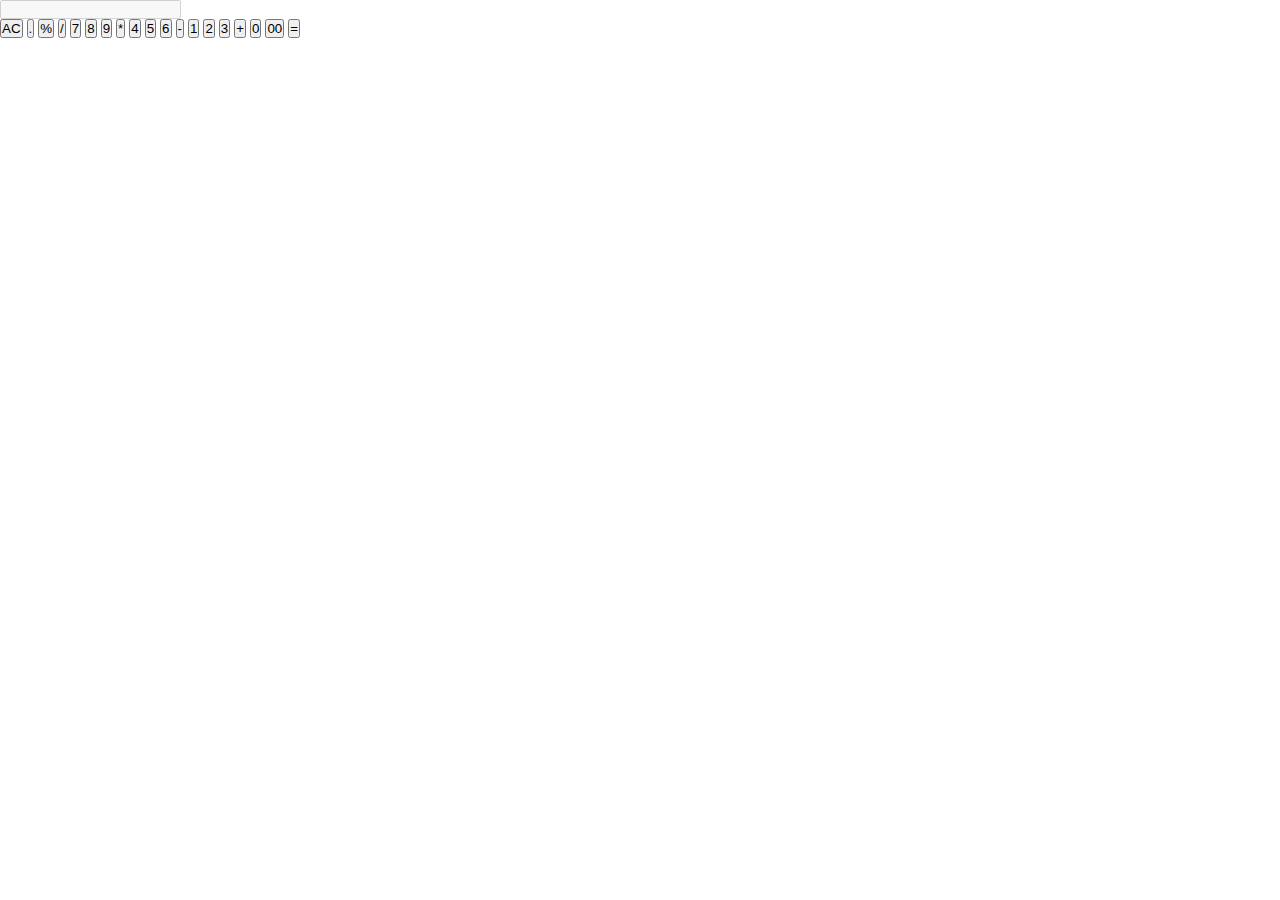
<file: cal.html>
<!DOCTYPE html>
<html lang="en">
<head>
  <meta charset="UTF-8">
  <meta name="viewport" content="width=device-width, initial-scale=1.0" >
  <title>Calculator</title>
  <link rel="stylesheet" href="styles.css">
</head>
<body>
  <div class="calculator">

    <input type="text" id="display" disabled>
    <div class="keys">
      <button onclick="clearDisplay()" id="num1">AC</button> 
      <button onclick="appendOperator('.')"id="num1">.</button>
      <button onclick="appendOperator('%')"id="num1">%</button>
      
      <button onclick="appendOperator('/')" id="num2">/</button>
      <button onclick="appendNumber('7')" id="num" >7</button>
      <button onclick="appendNumber('8')" id="num" >8</button>
      <button onclick="appendNumber('9')" id="num" >9</button>
      <button onclick="appendOperator('*')"id="num2">*</button>
      <button onclick="appendNumber('4')" id="num" >4</button>
      <button onclick="appendNumber('5')" id="num" >5</button>
      <button onclick="appendNumber('6')" id="num" >6</button>
      <button onclick="appendOperator('-')" id="num2" >-</button>
      <button onclick="appendNumber('1')" id="num" >1</button>
      <button onclick="appendNumber('2')" id="num" >2</button>
      <button onclick="appendNumber('3')" id="num" >3</button>
     <button onclick="appendOperator('+')"id="num2">+</button>
      <button onclick="appendNumber('0')"id="num">0</button>
      <button onclick="appendOperator('00')"id="num">00</button>
      <button onclick="calculate()" id="submit">=</button>
      
      
      
      
     
     
      
     
    </div>
  </div>
  <script src="script.js"></script>
</body>
</html>
</file>
<file: styles.css>
*{
    margin: 0;
    padding: 0;
    box-sizing: border-box;
    /* background-color: black ; */
}
.navbar{
    display: flex;
    
    justify-content: space-evenly;
    background-color: rgba(0, 0, 0, 0.8);
    position: sticky;
    width: auto;
    height: 1%;
    flex-wrap: wrap;
}
.navbar ul {
    display: flex;
    list-style: none;
    margin-top: 1rem;
    padding: auto;
    gap:3rem;
}

.navbar ul li {
   font-family: century;
   font-size: 1.8rem;
   font-weight: bold;
   
}

.navbar ul li a {
    
    text-decoration: none;
    color: white;
    padding :8px 25px;
    transition: all .5s ease;
    
} 
.navbar ul li a:hover{
    background-color: white;
    color: black;
    box-shadow: 0 0 10px white;
}
/* home */
#home{
    display: flex;
    flex-direction: column;
    background-color: rgba(0, 0, 0, 0.8);
    height: 1200px;
    justify-content: center;
    align-items: center;
    color: white;
}
#home::before{
    content: "";
    position: absolute;
    top: 0;
    right:0;
    background: url(w9.jpg) no-repeat center center/cover;
    height: 1260px;
    width: 100%;
    z-index: -1;
    opacity: .8;

}
#webdev{
    color: #c31432;
}
.main{
    display: flex;
    flex-direction: column;
    align-items: center;
    position: absolute;
    top: 90%;
    right: 10%;
    bottom: 40%;
}
.headings{
    font-family: century;
    font-size: 5rem;
    text-align: center;
    margin: 1rem 0px;
    font-family: "Times New Roman";
    
    
}
.headings1{
    
    font-family: century;
    font-size: 5rem;
    text-align: center;
    margin: 5rem 0px ;
    font-family: "Times New Roman";
    color: aliceblue;
    background-color: #000;
    position: sticky;
  
    text-shadow: 45px 35px 6px  #c31432;
    font-weight: 800;
}

.btn{
    align-items: center;
    padding:10px 35px;
    background-color: transparent;
    border: 1px solid white;
    color: none;
     outline: none;
     transition: .6s ease;
     size: 2rem;

}
.btn:hover{
    cursor: pointer;
    background-color: white;
    color: black;
    box-shadow: 0 0 5px white,0 0 10px white,0 0 15px white;
    font-weight: bold;
    size: 500px;
}
#about{
    display: flex;
    flex-direction: column;
    box-sizing: border-box;
    padding: 20px;
    margin-bottom: px;
    background-color: rgba(0, 0, 0, 1);
   

}

#pic img{
    width: 15rem;
    height: 20rem;
   
}
#intro{
    display: flex;
    flex-direction:column;
    color: white;
    text-align:justify;
    padding: 10px;
    line-height: 30px;
    justify-self:start;
       



}
#name{
    height: fit-content;
    width: fit-content;
    
    
    
    color: black;
    box-shadow: 10px;
    padding: auto;
}
#intropic{
    border: 1px;
    border-radius: 10px;
    border-style: solid;
    padding: 2px;
    
    

}
#intro h2{
    font-size: 2.5rem;
    line-height: normal;
    margin-bottom: 0px;
    display: flex;
    flex-direction: column;
    color: #c31432;
    position: sticky;
}

#skill {
 background-color: #000;
  }
.headings10{
  font-family: century;
  font-size: 5rem;
  text-align: center;
  margin: rem 0px ;
  font-family: "Times New Roman";
  color: aliceblue;
  background-color: #000;
  padding: 5rem;
  padding-bottom: 7rem;
  text-shadow: 45px 35px 6px  #c31432;
  font-weight: 800;
}
.skills1{
  background-color:#000 !important;
  display: flex;
  justify-content: space-evenly;
  flex-wrap: wrap;
}

.skill{
  color: white;
  box-sizing: border-box;
  display: flex;
  flex-direction: column;
  
  background-color: black;
  /* margin-bottom: 2rem; */
  text-align: center;
  justify-content: center;
  padding-bottom: 5rem;
}
.skill h1 {
  margin-top: 4rem;
  margin-bottom: 10px;
  color: #c31432;
  font-size: 2rem;
}
.chart {
  width: 15rem;
  height: 15rem;
  border-radius: 50%;
  position: relative;
  background: conic-gradient(
      #e50914 0% 30%,
      #f3b708 0% 45%,
      #0077c8 0% 60%,
      #e50914 0% 100%
  );
}
.chart::before {
  content: "";
  position: absolute;
  top: 50%;
  left: 50%;
  transform: translate(-50%, -50%);
  width: 13rem;
  height: 13rem;
  border-radius: 50%;
  background-color:#000;
  
}
.chart .percent {
  position: absolute;
  top: 50%;
  left: 50%;
  transform: translate(-50%, -50%);
  font-size: 2.5rem;
}
#achievements{
  background-color: #000;
}
#achievements img{
 margin: auto;
 display: flex;
}

.label{
  font-size: 2.5rem;
  line-height: normal;
  margin: 4rem;
  display: flex;
  flex-direction: column;
  color: #c31432;
  text-align: center;
  font-weight: bolder;
  /* font-family: "Times New Roman", Times, serif; */
  font-family: Verdana;
  font-display: fallback;
  transition: all;
  /* font-family: "Times New Roman"; */
}
#contact{
    display: flex;
    flex-direction: column;
    background-color: black;
    color: aliceblue;
    padding-top: 10px;
    justify-content: center;
    text-align: center;
    overflow: visible;
    
} 
...........
@import url('https://fonts.googleapis.com/css?family=Lora:400,700|Montserrat:400,700&display=swap');




.contact-header {
  font-family: "Montserrat", sans-serif;
  

  
}
#co-text {
  font-size: 3rem;
  color: #c31432;
  font-weight: 700;
}

.contact-content {
  display: flex;
  flex-direction: column;
  justify-content: center ;
  line-height: 2;
  background-color: rgba(0,0,0,1);
}

.contact-form {
  display: flex;
  flex-direction: column;
  justify-content: center;
  font-family: "Montserrat", sans-serif;
  padding: 5rem;
  align-items: center;
  
}


#form-title {
  display: flex;
  flex-direction: column;
  color: #fff;
  font-size: 2rem;
  font-weight: 700;
  /* text-transform: uppercase; */
  letter-spacing: 1.2px;
  line-height: 2px;
  margin-left: 4rem;
  margin-bottom: 4rem;

}

fieldset {
    display: flex;
    flex-direction: column;
    justify-content: center;
  border: none;
 align-items: center;
}

.form-field {
  display: flex;
  text-align: center;
  flex-direction: column;
  align-items: center;
  outline: none;
  width: 50%;
  border-bottom: 1px solid rgba(255, 255, 255, 0.09);
  margin-bottom: .9rem;
  justify-content: center;
  margin-top: 4rem;
}

#name, #email, #subject, #message {
  font-family: "Montserrat", sans-serif;
  color: #fff;
  outline: none;
  background: transparent;
  border: none;
  letter-spacing: 2px;
  font-size: 1rem;
  line-height: 2rem;
  padding-bottom: 0.7rem;
  
  text-align: center;
  
}

textarea, #message {
  width: 100%;
  color: #fff;
  overflow: visible;
}

#form-btn {
  display: flex;
  justify-content: center;
  align-items: center;
  margin-top: 3rem;
  border: none;
  color: white;
  font-size: 0.6rem;
  letter-spacing: 2.5px;
  font-weight: 700;
  text-transform: uppercase;
  width: 100%;
  height: 60px;
  background-color: #c31432;
  cursor: pointer;
  transition: all .3s ease;
}

#form-btn:hover {
  opacity: 0.9;
  transform: translateY(-2.5%);
  box-shadow: 0 0 15px 0 #000;
}

.contact-info {
  display: flex;
  flex-direction: column;
  justify-content: center;
  padding: 5rem;
  background-color: rgba(0,0,0,0.3);
}

.contact-info h3 {
  font-family: "Montserrat", sans-serif;
  font-size: 1rem;
  color: #c31432;
}

.contact-info a {
  font-family: "Montserrat", sans-serif;
  text-decoration: none;
  color: #666;
  font-size: 1rem;
  letter-spacing: 2px;
  line-height: 3rem;
  margin-bottom: 5rem;
  transition: all .3s ease;
  font-weight: 600;
  justify-self:auto;
}

.contact-info a:hover {
  transform: translateY(-2.5%);
  color: #999;
}

 .contact-links{
   display: flex;
  flex-direction: row;
  justify-content: center; 
  font-size: 2rem;
  line-height: 3rem;
  
  
  color: #666;
  cursor: pointer;
  transition: all .6s ease;
  align-items: center;

}
 i {
  
  margin: 1rem;
  size: 48x48;

}

.fab:hover{
  transform: scale(1.2);
  color: #999;

}


@media screen and (max-width: 960px) {
  .contact-content {
    display: flex;
    flex-direction: column;
    justify-content: center;
    align-content: center;
    justify-items: center;
  }
  
  .form-field {
    width: 200%;
  }
  
  #form-btn {
    width: 100%;
  }
  
  #form-title {
    margin: 3rem auto;
  }
  
  .contact-header{
    margin: 5rem 5rem 3rem 5rem;
  }
  
  #co-title {
    font-size: 1rem;
  }
  
  #co-text {
    font-size: 2.5rem;
  }
  
  .contact-form {
    padding: rem;
    justify-content: center;
  }
}

@media screen and (min-width: 960px) {
  .form-field {
    width: 200%;
  }
  
  #form-title {
    margin: 3rem auto;
  }
  
  #form-btn {
    width: 100%;
  }
  
  .contact-header{
    margin: 7rem 7rem 3rem 7rem;
  }
  
  .contact-info {
    padding: 1rem;
  }
  
  #co-title {
    font-size: 1rem;
  }
  
  #co-text {
    font-size: 2.5rem;
  }
  
  .contact-form {
    padding: 1rem;
  }
}

@media screen and (min-width: 1460px) {
  .form-field {
    width:  200%;
  }
  
  #form-btn {
    width: 100%;
  }
}
#phoneme{
  height:10rem;
  width: 100%;
  display: flex;
  justify-content: end;
  position:relative;
  animation: .8s linear 0s infinite alternate slideup;
}
@keyframes slideup{
  from{
    bottom:10rem;
    right:30rem;

  }
  to{ 
    bottom:18rem;
    right:30rem;

  }
}
#phoneme img{
  height: 4rem;
  border-radius: 120000000px;
  /* box-shadow: grey  0px 0px 50px ; */
}

#footer{
    text-align: center;
    color: white;
    background-color: rgba(0, 0, 0, 0.9);
}
</file>
